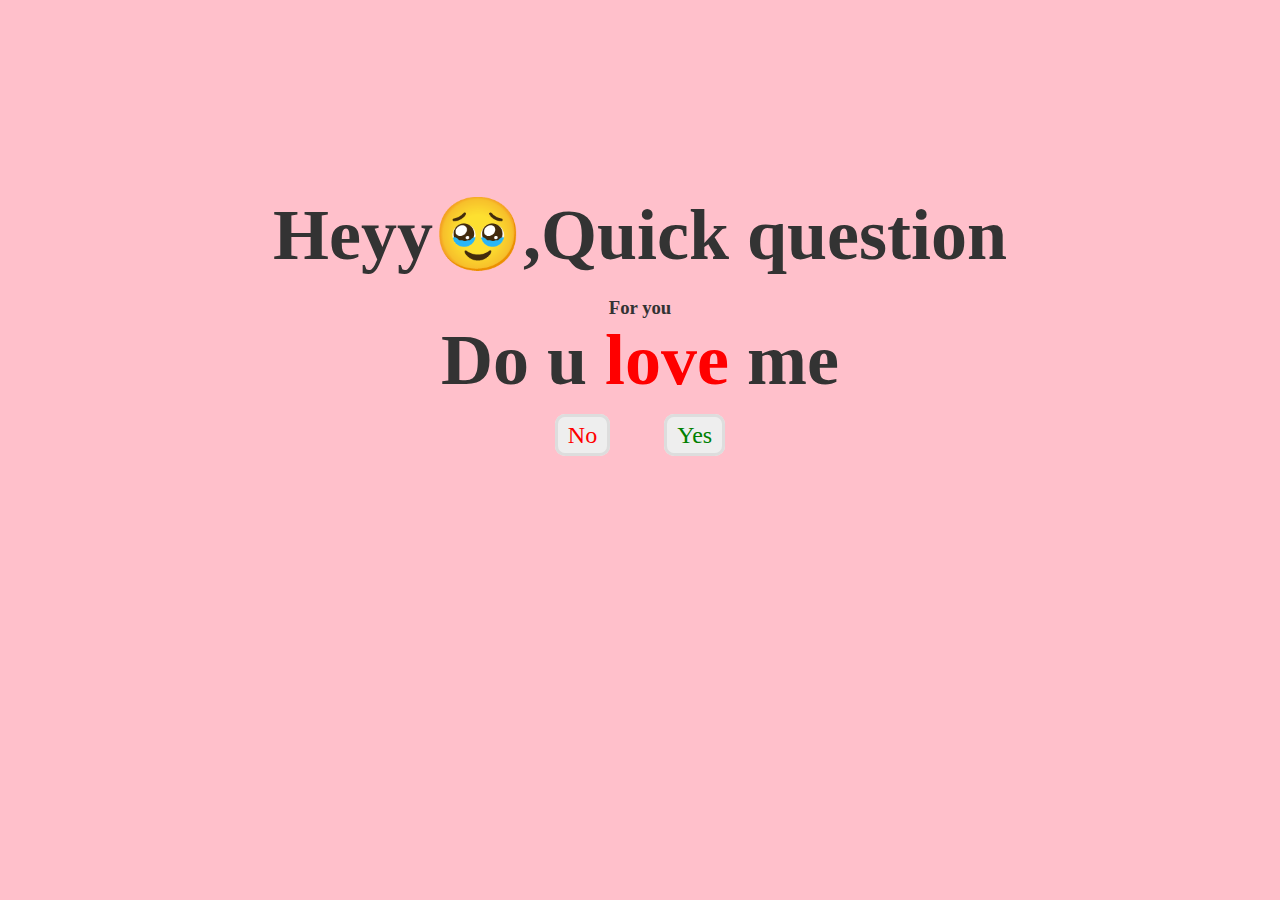
<file: index.html>
<!DOCTYPE html>
<html>
<head>
	<meta charset="utf-8">
	<meta http-equiv="X-UA-Compatible" content="IE=edge">
	<title>Love Expression</title>
	<link rel="stylesheet" href="style.css">
</head>
<body>
	<div class="container">
		<div class="love">
            <h2>Heyy🥹,Quick question</h2>
            <h3>For you</h3>
			<h2>Do u <span>love</span> me</h2>
			<a id="no" href="no.html">No</a>
			<a id="yes" href="yes.html">Yes</a>
            <audio src=""></audio>
		</div>
	</div>
</body>
</html>
</file>
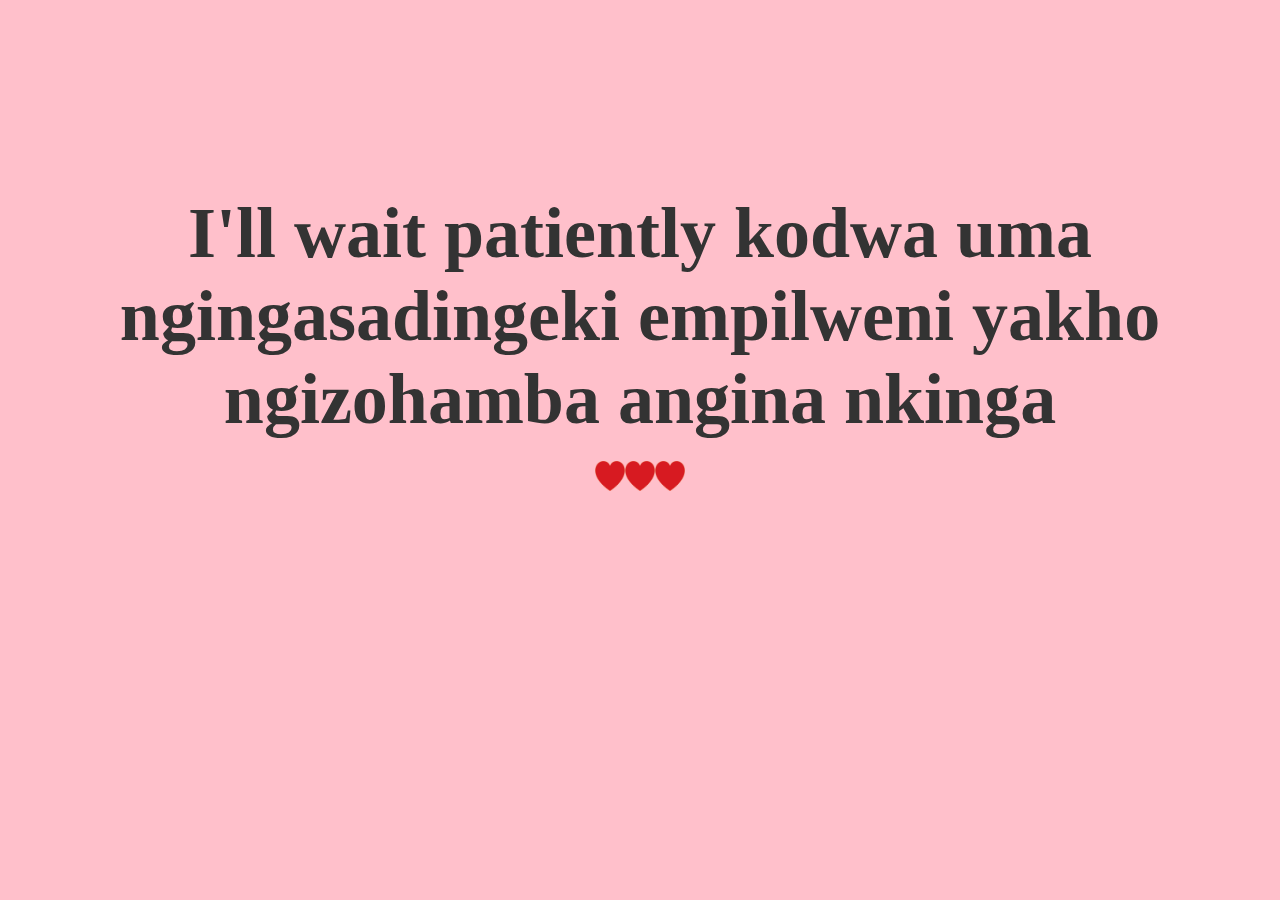
<file: no.html>
<!DOCTYPE html>
<html>

<head>
    <meta charset="utf-8">
    <meta http-equiv="X-UA-Compatible" content="IE=edge">
    <title>No mood</title>
    <link rel="stylesheet" href="style.css">
</head>

<body>
    <div class="container">
        <div class="yes">
            <h2>I'll wait patiently kodwa uma ngingasadingeki empilweni yakho ngizohamba angina nkinga</h2>
            <img src="kisspng-love-heart-love-heart-romance-clip-art-picture-of-red-heart-5aaeb718420cb8.8640685015213995762706.png"
                alt=""><img
                src="kisspng-love-heart-love-heart-romance-clip-art-picture-of-red-heart-5aaeb718420cb8.8640685015213995762706.png"
                alt=""><img
                src="kisspng-love-heart-love-heart-romance-clip-art-picture-of-red-heart-5aaeb718420cb8.8640685015213995762706.png"
                alt="">
        </div>
    </div>
</body>

</html>
</file>
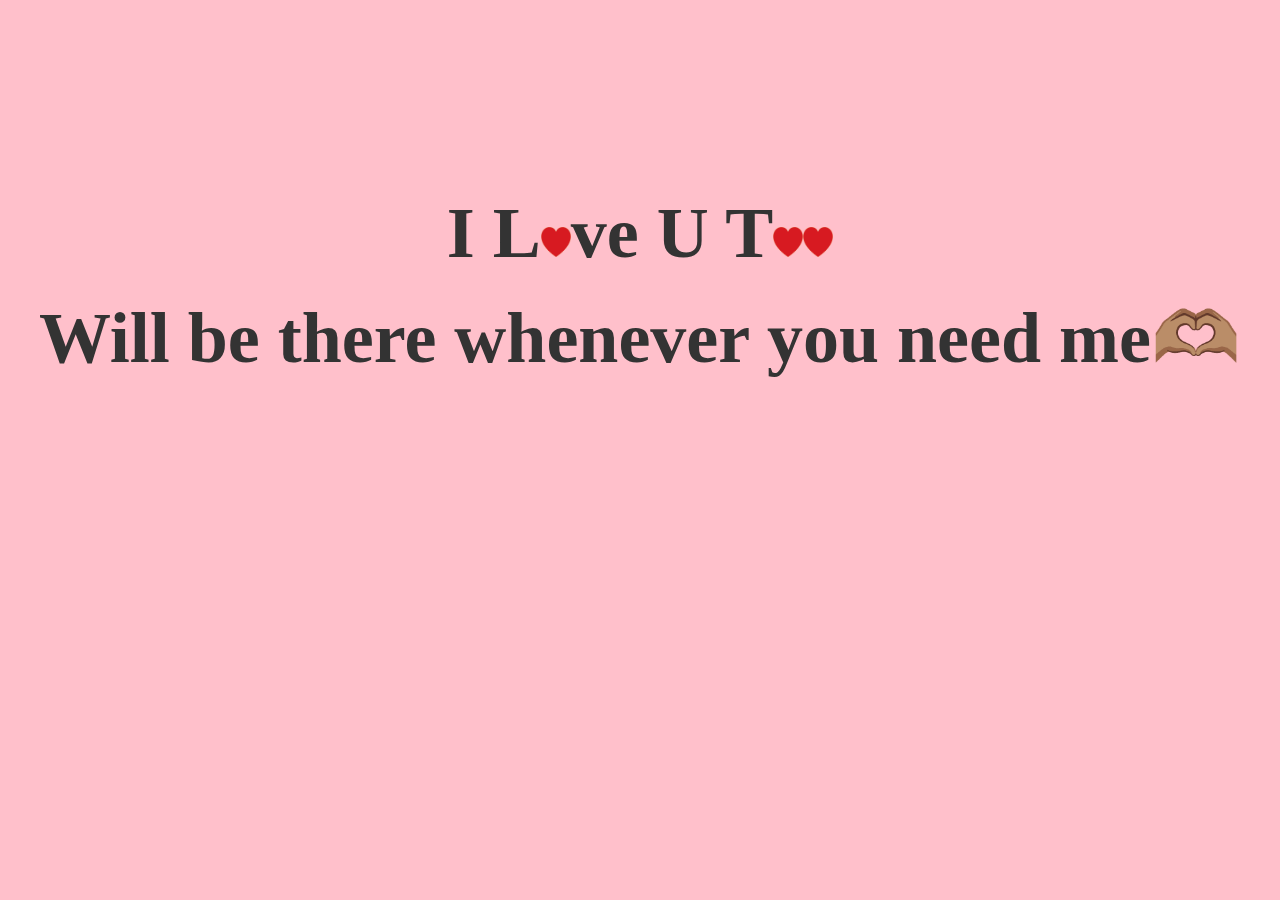
<file: yes.html>
<!DOCTYPE html>
<html>

<head>
    <meta charset="utf-8">
    <meta http-equiv="X-UA-Compatible" content="IE=edge">
    <title>Yes mood</title>
    <link rel="stylesheet" href="style.css">
</head>

<body>
    <div class="container">
        <div class="yes">
            <h2>I L<img
                    src="kisspng-love-heart-love-heart-romance-clip-art-picture-of-red-heart-5aaeb718420cb8.8640685015213995762706.png"
                    alt="">ve U T<img
                    src="kisspng-love-heart-love-heart-romance-clip-art-picture-of-red-heart-5aaeb718420cb8.8640685015213995762706.png"
                    alt=""><img
                    src="kisspng-love-heart-love-heart-romance-clip-art-picture-of-red-heart-5aaeb718420cb8.8640685015213995762706.png"
                    alt=""></h2>

                    <h2>Will be there whenever you need me🫶🏽</h2>

        </div>
    </div>
</body>

</html>
</file>
<file: style.css>
* {
    padding: 0;
    margin: 0;
    outline: 0;
}

.container {
    height: 100vh;
    width: 100vw;
    text-align: center;
    color: #333;
    background: pink;

}

.love,
.yes,
.no {
    padding-top: 15%;

}

.love span {
    color: red;
}

h2 {
    font-size: 72px;
    margin-bottom: 20px;
}

a {
    font-size: 24px;
    text-decoration: none;
    padding: 5px 10px;
    margin-top: 20px;
    border: 3px solid #ddd;
    border-radius: 10px;
}

#no {
    color: red;
    background: #eee;
    margin-right: 50px;
}

#yes {
    color: green;
    background: #eee;
}

.yes img {
    height: 30px;
    width: 30px;
    animation: image 4s linear infinite;
}

@keyframes image {
    0% {
        transform: scale(.5);
    }

    50% {
        transform: scale(1.5);
    }

    100% {
        transform: scale(.5);
    }
}
</file>
